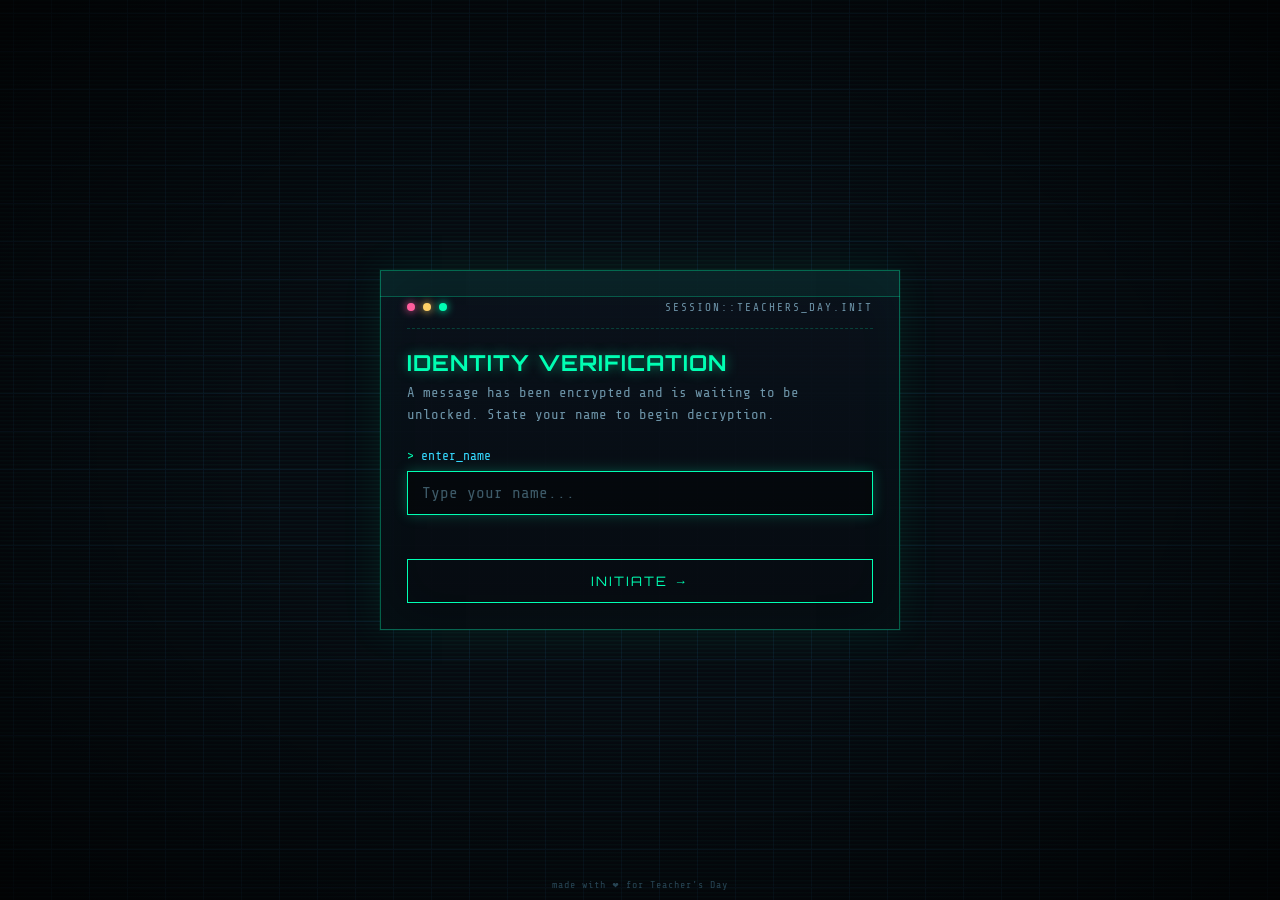
<file: teachers_day.html>
<!DOCTYPE html>
<html lang="en">
<head>
<meta charset="UTF-8">
<meta name="viewport" content="width=device-width, initial-scale=1.0">
<title>Access Granted // Teacher's Day</title>
<link rel="preconnect" href="https://fonts.googleapis.com">
<link href="https://fonts.googleapis.com/css2?family=Share+Tech+Mono&family=Orbitron:wght@500;700;900&display=swap" rel="stylesheet">
<style>
  :root{
    --bg: #060a10;
    --bg2: #0a121c;
    --grid: #0e2033;
    --neon: #00ffb3;
    --cyan: #35d9ff;
    --pink: #ff5d9e;
    --gold: #ffd166;
    --text: #d9f6ff;
    --text-dim: #6d94a8;
    --mono: 'Share Tech Mono', monospace;
    --disp: 'Orbitron', sans-serif;
  }
  *{box-sizing:border-box; -webkit-tap-highlight-color:transparent;}
  html,body{
    margin:0; padding:0; height:100%;
    background:var(--bg);
    color:var(--text);
    font-family:var(--mono);
    overflow:hidden;
  }
  #app{position:relative; width:100vw; height:100vh; overflow:hidden;}

  /* ---------- background grid + scan effect ---------- */
  .bg-grid{
    position:absolute; inset:0;
    background-image:
      linear-gradient(var(--grid) 1px, transparent 1px),
      linear-gradient(90deg, var(--grid) 1px, transparent 1px);
    background-size: 38px 38px;
    background-position:center;
    opacity:.55;
    animation: gridshift 18s linear infinite;
    z-index:0;
  }
  @keyframes gridshift{
    0%{background-position: 0 0;}
    100%{background-position: 380px 380px;}
  }
  .scanline{
    position:absolute; inset:0; z-index:1; pointer-events:none;
    background: repeating-linear-gradient(
      to bottom,
      rgba(0,255,179,0.035) 0px,
      rgba(0,255,179,0.035) 1px,
      transparent 2px,
      transparent 4px
    );
    mix-blend-mode: screen;
  }
  .vignette{
    position:absolute; inset:0; z-index:1; pointer-events:none;
    background: radial-gradient(ellipse at center, transparent 40%, rgba(0,0,0,0.75) 100%);
  }

  /* ---------- screens ---------- */
  .screen{
    position:absolute; inset:0; z-index:2;
    display:flex; align-items:center; justify-content:center;
    padding: 24px;
    opacity:0; visibility:hidden; pointer-events:none;
    transform: scale(.97);
    transition: opacity .5s ease, transform .5s ease;
  }
  .screen.active{
    opacity:1; visibility:visible; pointer-events:auto;
    transform: scale(1);
  }

  .panel{
    width:100%; max-width:520px;
    border:1px solid rgba(0,255,179,.35);
    background: linear-gradient(180deg, rgba(10,18,28,.9), rgba(6,10,16,.95));
    box-shadow: 0 0 0 1px rgba(0,255,179,.05), 0 0 40px rgba(0,255,179,.08), inset 0 0 60px rgba(0,255,179,.03);
    padding: 30px 26px 26px;
    position:relative;
  }
  .panel::before{
    content:"";
    position:absolute; top:-1px; left:-1px; right:-1px; height:26px;
    background: rgba(0,255,179,.06);
    border-bottom:1px solid rgba(0,255,179,.25);
  }
  .panel-head{
    position:relative; z-index:1;
    display:flex; align-items:center; gap:8px;
    font-size:12px; letter-spacing:2px; color:var(--neon);
    padding-bottom:14px; margin-bottom:20px;
    border-bottom:1px dashed rgba(0,255,179,.2);
  }
  .dot{width:8px;height:8px;border-radius:50%;background:var(--pink); box-shadow:0 0 8px var(--pink);}
  .dot:nth-child(2){background:var(--gold); box-shadow:0 0 8px var(--gold);}
  .dot:nth-child(3){background:var(--neon); box-shadow:0 0 8px var(--neon);}
  .tag{margin-left:auto; color:var(--text-dim); font-size:11px;}

  h1.title{
    font-family:var(--disp);
    font-size:22px;
    letter-spacing:1px;
    color:var(--neon);
    margin:0 0 6px;
    text-shadow:0 0 12px rgba(0,255,179,.5);
  }
  p.sub{
    color:var(--text-dim);
    font-size:14px;
    line-height:1.6;
    margin:0 0 22px;
  }
  .prompt-line{
    color:var(--cyan);
    font-size:13px;
    margin-bottom:8px;
  }
  .prompt-line::before{ content:"> "; color:var(--neon);}

  input[type="text"]{
    width:100%;
    background: rgba(0,0,0,.4);
    border:1px solid rgba(0,255,179,.35);
    color:var(--text);
    font-family:var(--mono);
    font-size:16px;
    padding:12px 14px;
    outline:none;
    caret-color:var(--neon);
  }
  input[type="text"]:focus{
    border-color:var(--neon);
    box-shadow:0 0 12px rgba(0,255,179,.25);
  }
  input[type="text"]::placeholder{color:#3d5a68;}

  .btn{
    margin-top:20px;
    width:100%;
    background:transparent;
    border:1px solid var(--neon);
    color:var(--neon);
    font-family:var(--disp);
    font-size:13px;
    letter-spacing:2px;
    padding:13px 16px;
    cursor:pointer;
    position:relative;
    transition: all .2s ease;
  }
  .btn:hover:not(:disabled){
    background:rgba(0,255,179,.1);
    box-shadow:0 0 18px rgba(0,255,179,.35);
  }
  .btn:disabled{
    opacity:.35; cursor:not-allowed;
  }
  .btn.alt{ border-color:var(--pink); color:var(--pink);}
  .btn.alt:hover:not(:disabled){ background:rgba(255,93,158,.1); box-shadow:0 0 18px rgba(255,93,158,.35);}

  .error{
    color:var(--pink); font-size:12px; margin-top:8px; min-height:16px;
  }

  /* ---------- slider verify ---------- */
  .slider-wrap{
    position:relative;
    height:52px;
    background:rgba(0,0,0,.4);
    border:1px solid rgba(0,255,179,.3);
    display:flex; align-items:center;
    overflow:hidden;
    user-select:none;
  }
  .slider-track-label{
    position:absolute; left:0; right:0; text-align:center;
    font-size:12px; letter-spacing:1.5px; color:var(--text-dim);
    pointer-events:none;
  }
  .slider-fill{
    position:absolute; top:0; left:0; bottom:0;
    width:0%;
    background:linear-gradient(90deg, rgba(0,255,179,.12), rgba(0,255,179,.28));
    transition:width .05s linear;
  }
  .slider-handle{
    position:absolute; top:2px; left:2px;
    width:48px; height:46px;
    background:rgba(0,255,179,.15);
    border:1px solid var(--neon);
    color:var(--neon);
    display:flex; align-items:center; justify-content:center;
    font-size:18px;
    cursor:grab;
    touch-action:none;
    box-shadow:0 0 14px rgba(0,255,179,.35);
  }
  .slider-handle:active{cursor:grabbing;}

  /* ---------- scratch card ---------- */
  .scratch-wrap{
    position:relative;
    width:100%;
    height:230px;
    border:1px solid rgba(0,255,179,.3);
    overflow:hidden;
    background:#04070b;
  }
  .scratch-below{
    position:absolute; inset:0;
    display:flex; flex-direction:column; align-items:center; justify-content:center;
    gap:14px;
    background: radial-gradient(circle at center, rgba(0,255,179,.08), transparent 70%);
  }
  .scratch-below span{
    font-family:var(--disp); font-size:13px; letter-spacing:2px; color:var(--text-dim);
  }
  canvas#scratchCanvas{
    position:absolute; inset:0;
    touch-action:none;
    cursor:crosshair;
  }
  #revealBtn{
    display:none;
    font-family:var(--disp);
    font-size:14px; letter-spacing:2px;
    padding:14px 26px;
    border:1px solid var(--gold);
    color:var(--gold);
    background:rgba(255,209,102,.08);
    cursor:pointer;
    box-shadow:0 0 20px rgba(255,209,102,.25);
    animation: pulse 1.6s ease-in-out infinite;
  }
  @keyframes pulse{
    0%,100%{ box-shadow:0 0 12px rgba(255,209,102,.25);}
    50%{ box-shadow:0 0 26px rgba(255,209,102,.55);}
  }
  .scratch-hint{
    text-align:center; color:var(--text-dim); font-size:11px; margin-top:10px; letter-spacing:1px;
  }

  /* ---------- final message screen ---------- */
  #screen-final{
    padding:16px;
  }
  .final-panel{
    max-width:600px; width:100%;
    background: linear-gradient(180deg, rgba(14,10,20,.92), rgba(8,6,12,.96));
    border:1px solid rgba(255,209,102,.3);
    box-shadow:0 0 60px rgba(255,209,102,.1), inset 0 0 80px rgba(255,93,158,.04);
    padding:34px 28px;
    position:relative;
    max-height:88vh;
    overflow-y:auto;
  }
  .final-eyebrow{
    font-family:var(--disp);
    font-size:11px; letter-spacing:3px; color:var(--gold);
    margin-bottom:10px;
  }
  .final-heading{
    font-family:var(--disp);
    font-size:24px;
    color:#fff;
    margin:0 0 18px;
    line-height:1.3;
    text-shadow:0 0 16px rgba(255,209,102,.4);
  }
  .final-heading .name{
    color:var(--pink);
    text-shadow:0 0 16px rgba(255,93,158,.6);
  }
  .final-body{
    font-family:var(--mono);
    font-size:15.5px;
    line-height:1.85;
    color:#f0e9dd;
    white-space:pre-wrap;
  }
  .final-signoff{
    margin-top:22px; font-size:12px; color:var(--text-dim); letter-spacing:1px;
  }
  .sound-toggle{
    position:absolute; top:14px; right:14px;
    font-size:11px; color:var(--text-dim);
    border:1px solid rgba(255,209,102,.3);
    padding:6px 10px; cursor:pointer;
    background:rgba(0,0,0,.3);
  }

  /* ---------- floating icons (screens 1-3, subtle) ---------- */
  .float-layer{
    position:absolute; inset:0; z-index:1; pointer-events:none; overflow:hidden;
  }
  .float-item{
    position:absolute;
    top:110%;
    font-size:22px;
    opacity:.75;
    animation-name: floatUp;
    animation-timing-function: linear;
    animation-iteration-count: infinite;
    filter: drop-shadow(0 0 6px rgba(0,255,179,.25));
  }
  @keyframes floatUp{
    0%{ transform: translateY(0) translateX(0) rotate(0deg); opacity:0; }
    10%{ opacity:.85; }
    90%{ opacity:.85; }
    100%{ transform: translateY(-120vh) translateX(var(--drift,0px)) rotate(360deg); opacity:0; }
  }

  /* celebration mode has more color + bigger icons */
  .celebrate .float-item{
    filter: drop-shadow(0 0 8px rgba(255,209,102,.4));
    font-size:26px;
  }

  footer.credit{
    position:absolute; bottom:10px; left:0; right:0; text-align:center;
    font-size:10px; letter-spacing:1px; color:#274554; z-index:2;
  }

  @media (max-width:480px){
    .panel, .final-panel{padding:22px 18px;}
    h1.title{font-size:19px;}
    .final-heading{font-size:20px;}
  }

  @media (prefers-reduced-motion: reduce){
    .bg-grid, .float-item{animation:none !important;}
  }
</style>
</head>
<body>
<div id="app">
  <div class="bg-grid"></div>
  <div class="scanline"></div>
  <div class="float-layer" id="floatLayer"></div>
  <div class="vignette"></div>

  <!-- SCREEN 1: NAME -->
  <section class="screen active" id="screen-name">
    <div class="panel">
      <div class="panel-head">
        <span class="dot"></span><span class="dot"></span><span class="dot"></span>
        <span class="tag">SESSION::TEACHERS_DAY.INIT</span>
      </div>
      <h1 class="title">IDENTITY VERIFICATION</h1>
      <p class="sub">A message has been encrypted and is waiting to be unlocked. State your name to begin decryption.</p>
      <div class="prompt-line">enter_name</div>
      <input type="text" id="nameInput" placeholder="Type your name..." maxlength="40" autocomplete="off">
      <div class="error" id="nameError"></div>
      <button class="btn" id="nameSubmit">INITIATE →</button>
    </div>
  </section>

  <!-- SCREEN 2: SLIDER VERIFY -->
  <section class="screen" id="screen-verify">
    <div class="panel">
      <div class="panel-head">
        <span class="dot"></span><span class="dot"></span><span class="dot"></span>
        <span class="tag">STEP 2 / 3</span>
      </div>
      <h1 class="title">HUMAN VERIFICATION</h1>
      <p class="sub" id="verifySub">Slide to confirm — every bit of effort you put in today for your teacher counts.</p>
      <div class="slider-wrap" id="sliderWrap">
        <div class="slider-fill" id="sliderFill"></div>
        <div class="slider-track-label" id="sliderLabel">SLIDE TO VERIFY →</div>
        <div class="slider-handle" id="sliderHandle">▶</div>
      </div>
      <div class="error" id="verifyError"></div>
    </div>
  </section>

  <!-- SCREEN 3: SCRATCH CARD -->
  <section class="screen" id="screen-scratch">
    <div class="panel">
      <div class="panel-head">
        <span class="dot"></span><span class="dot"></span><span class="dot"></span>
        <span class="tag">STEP 3 / 3</span>
      </div>
      <h1 class="title">DECRYPTING GIFT...</h1>
      <p class="sub">Scratch the surface below to reveal your access key.</p>
      <div class="scratch-wrap" id="scratchWrap">
        <div class="scratch-below">
          <span>🎁 SPECIAL MESSAGE LOCKED</span>
          <button id="revealBtn">OPEN MESSAGE ✦</button>
        </div>
        <canvas id="scratchCanvas"></canvas>
      </div>
      <div class="scratch-hint">use your mouse or finger to scratch the card</div>
    </div>
  </section>

  <!-- SCREEN 4: FINAL MESSAGE -->
  <section class="screen" id="screen-final">
    <div class="final-panel">
      <div class="sound-toggle" id="soundToggle">🔊 SOUND: ON</div>
      <div class="final-eyebrow">// TRANSMISSION DECRYPTED</div>
      <h1 class="final-heading">Dear <span class="name" id="finalName">Student</span>,</h1>
      <div class="final-body" id="finalBody"></div>
      <div class="final-signoff">— sent with gratitude, this Teacher's Day 🌸</div>
    </div>
  </section>

  <footer class="credit">made with ❤️ for Teacher's Day</footer>
</div>

<script>
(function(){
  const app = document.getElementById('app');
  const screens = {
    name: document.getElementById('screen-name'),
    verify: document.getElementById('screen-verify'),
    scratch: document.getElementById('screen-scratch'),
    final: document.getElementById('screen-final'),
  };
  function goTo(key){
    Object.values(screens).forEach(s=>s.classList.remove('active'));
    screens[key].classList.add('active');
  }

  // ---------------- floating icons (ambient, screens 1-3) ----------------
  const floatLayer = document.getElementById('floatLayer');
  const ambientIcons = ['✏️','🖊️','🧽','📘','💾','🔐'];
  const celebrateIcons = ['🌸','🌷','🎉','🎊','✨','🌼','💮','🎈'];
  let spawnTimer = null;
  let currentSet = ambientIcons;

  function spawnIcon(){
    const el = document.createElement('div');
    el.className = 'float-item';
    el.textContent = currentSet[Math.floor(Math.random()*currentSet.length)];
    const left = Math.random()*94 + 2;
    const duration = 9 + Math.random()*8;
    const drift = (Math.random()*160 - 80) + 'px';
    el.style.left = left + 'vw';
    el.style.setProperty('--drift', drift);
    el.style.animationDuration = duration + 's';
    el.style.fontSize = (16 + Math.random()*14) + 'px';
    floatLayer.appendChild(el);
    setTimeout(()=> el.remove(), duration*1000 + 500);
  }
  function startFloating(intervalMs){
    if(spawnTimer) clearInterval(spawnTimer);
    spawnTimer = setInterval(spawnIcon, intervalMs);
  }
  startFloating(900);
  for(let i=0;i<6;i++) setTimeout(spawnIcon, i*250);

  // ---------------- SCREEN 1: name ----------------
  const nameInput = document.getElementById('nameInput');
  const nameSubmit = document.getElementById('nameSubmit');
  const nameError = document.getElementById('nameError');
  let studentName = '';

  function submitName(){
    const val = nameInput.value.trim();
    if(!val){
      nameError.textContent = 'error: name field cannot be empty';
      nameInput.focus();
      return;
    }
    studentName = val;
    nameError.textContent = '';
    goTo('verify');
  }
  nameSubmit.addEventListener('click', submitName);
  nameInput.addEventListener('keydown', (e)=>{ if(e.key === 'Enter') submitName(); });
  setTimeout(()=> nameInput.focus(), 400);

  // ---------------- SCREEN 2: slider verify ----------------
  const sliderWrap = document.getElementById('sliderWrap');
  const sliderHandle = document.getElementById('sliderHandle');
  const sliderFill = document.getElementById('sliderFill');
  const sliderLabel = document.getElementById('sliderLabel');
  let dragging = false, verified = false;

  function wrapWidth(){ return sliderWrap.clientWidth - sliderHandle.clientWidth - 4; }

  function setHandleX(x){
    const max = wrapWidth();
    x = Math.max(0, Math.min(x, max));
    sliderHandle.style.left = (2+x) + 'px';
    const pct = (x / max) * 100;
    sliderFill.style.width = (pct) + '%';
    if(pct >= 96 && !verified){
      verified = true;
      sliderLabel.textContent = 'VERIFIED ✓';
      sliderHandle.style.left = (2+max)+'px';
      sliderFill.style.width = '100%';
      setTimeout(()=> goTo('scratch'), 500);
    }
  }

  function pointerX(e){
    const rect = sliderWrap.getBoundingClientRect();
    const clientX = e.touches ? e.touches[0].clientX : e.clientX;
    return clientX - rect.left - sliderHandle.clientWidth/2;
  }

  function startDrag(e){
    if(verified) return;
    dragging = true;
    e.preventDefault();
  }
  function moveDrag(e){
    if(!dragging || verified) return;
    setHandleX(pointerX(e));
  }
  function endDrag(){
    if(!dragging || verified) return;
    dragging = false;
    // snap back if not verified
    setHandleX(0);
  }
  sliderHandle.addEventListener('mousedown', startDrag);
  sliderHandle.addEventListener('touchstart', startDrag, {passive:false});
  window.addEventListener('mousemove', moveDrag);
  window.addEventListener('touchmove', moveDrag, {passive:false});
  window.addEventListener('mouseup', endDrag);
  window.addEventListener('touchend', endDrag);

  // ---------------- SCREEN 3: scratch card ----------------
  const scratchWrap = document.getElementById('scratchWrap');
  const canvas = document.getElementById('scratchCanvas');
  const ctx = canvas.getContext('2d');
  const revealBtn = document.getElementById('revealBtn');
  let scratchInit = false;
  let isScratching = false;
  let clearedPct = 0;

  function initScratch(){
    const rect = scratchWrap.getBoundingClientRect();
    canvas.width = rect.width;
    canvas.height = rect.height;

    const grad = ctx.createLinearGradient(0,0,canvas.width,canvas.height);
    grad.addColorStop(0, '#0e2a24');
    grad.addColorStop(1, '#123a2e');
    ctx.fillStyle = grad;
    ctx.fillRect(0,0,canvas.width,canvas.height);

    ctx.fillStyle = 'rgba(0,255,179,0.9)';
    ctx.font = 'bold 15px "Share Tech Mono", monospace';
    ctx.textAlign = 'center';
    ctx.fillText('◆ SCRATCH HERE TO DECRYPT ◆', canvas.width/2, canvas.height/2);
    ctx.font = '11px "Share Tech Mono", monospace';
    ctx.fillStyle = 'rgba(0,255,179,0.55)';
    ctx.fillText('drag across the surface', canvas.width/2, canvas.height/2 + 22);

    ctx.globalCompositeOperation = 'destination-out';
    scratchInit = true;
  }

  function getPos(e){
    const rect = canvas.getBoundingClientRect();
    const clientX = e.touches ? e.touches[0].clientX : e.clientX;
    const clientY = e.touches ? e.touches[0].clientY : e.clientY;
    return { x: clientX - rect.left, y: clientY - rect.top };
  }

  function scratchAt(x,y){
    ctx.beginPath();
    ctx.arc(x,y,26,0,Math.PI*2);
    ctx.fill();
  }

  function checkCleared(){
    // sample pixel alpha to estimate clearance %, throttled
    const w = canvas.width, h = canvas.height;
    const data = ctx.getImageData(0,0,w,h).data;
    let transparent = 0;
    const step = 40; // sample sparsely for perf
    let total = 0;
    for(let i=3;i<data.length;i+=4*step){
      total++;
      if(data[i] < 40) transparent++;
    }
    clearedPct = (transparent/total)*100;
    if(clearedPct > 55){
      canvas.style.transition = 'opacity .5s ease';
      canvas.style.opacity = '0';
      canvas.style.pointerEvents = 'none';
      revealBtn.style.display = 'inline-block';
    }
  }

  let lastCheck = 0;
  function handleScratchMove(e){
    if(!isScratching) return;
    e.preventDefault();
    const p = getPos(e);
    scratchAt(p.x, p.y);
    const now = Date.now();
    if(now - lastCheck > 150){
      lastCheck = now;
      checkCleared();
    }
  }

  canvas.addEventListener('mousedown', (e)=>{ isScratching = true; const p=getPos(e); scratchAt(p.x,p.y); });
  canvas.addEventListener('touchstart', (e)=>{ isScratching = true; const p=getPos(e); scratchAt(p.x,p.y); }, {passive:false});
  window.addEventListener('mousemove', handleScratchMove);
  window.addEventListener('touchmove', handleScratchMove, {passive:false});
  window.addEventListener('mouseup', ()=> isScratching = false);
  window.addEventListener('touchend', ()=> isScratching = false);

  // init scratch canvas once its screen becomes active
  const scratchObserver = new MutationObserver(()=>{
    if(screens.scratch.classList.contains('active') && !scratchInit){
      requestAnimationFrame(initScratch);
    }
  });
  scratchObserver.observe(screens.scratch, {attributes:true, attributeFilter:['class']});

  revealBtn.addEventListener('click', ()=>{
    showFinal();
  });

  // ---------------- SCREEN 4: final message ----------------
  const finalName = document.getElementById('finalName');
  const finalBody = document.getElementById('finalBody');
  const soundToggle = document.getElementById('soundToggle');

  const MESSAGE_TEMPLATE = `Thank you so much for the beautiful wishes, thoughtful cards, and lovely surprise. Your love, respect, and efforts truly touched my heart. ❤️

May Allah bless you all with knowledge, success, happiness, and a bright future. May He always guide you towards what is best and make you good human beings. Ameen. 🤲

Your gesture will always be a beautiful memory for me.

Thank you once again, my dear students. ❤️`;

  let soundOn = true;
  let audioCtx = null;
  let musicNodes = [];
  let musicPlaying = false;

  function showFinal(){
    finalName.textContent = studentName || 'Students';
    finalBody.textContent = '';
    goTo('final');
    app.classList.add('celebrate');
    currentSet = celebrateIcons;
    startFloating(260);
    typeMessage();
    playMusic();
  }

  function typeMessage(){
    let i = 0;
    const text = MESSAGE_TEMPLATE;
    const interval = setInterval(()=>{
      finalBody.textContent = text.slice(0, i);
      i++;
      if(i > text.length) clearInterval(interval);
    }, 14);
  }

  // ---- gentle generative melody via Web Audio (no external files needed) ----
  function playMusic(){
    if(!soundOn) return;
    try{
      audioCtx = new (window.AudioContext || window.webkitAudioContext)();
    }catch(e){ return; }

    const masterGain = audioCtx.createGain();
    masterGain.gain.value = 0.0;
    masterGain.connect(audioCtx.destination);
    masterGain.gain.linearRampToValueAtTime(0.16, audioCtx.currentTime + 1.2);
    musicNodes.push(masterGain);

    // pentatonic-ish gentle melody, loops
    const notes = [523.25, 587.33, 659.25, 783.99, 880.00, 783.99, 659.25, 587.33]; // C5 D5 E5 G5 A5 G5 E5 D5
    const noteDur = 0.55;
    let t = audioCtx.currentTime + 0.3;

    function scheduleLoop(startTime){
      notes.forEach((freq, idx)=>{
        const osc = audioCtx.createOscillator();
        const gain = audioCtx.createGain();
        osc.type = 'sine';
        osc.frequency.value = freq;
        gain.gain.setValueAtTime(0, startTime + idx*noteDur);
        gain.gain.linearRampToValueAtTime(0.5, startTime + idx*noteDur + 0.08);
        gain.gain.exponentialRampToValueAtTime(0.001, startTime + idx*noteDur + noteDur*0.95);
        osc.connect(gain);
        gain.connect(masterGain);
        osc.start(startTime + idx*noteDur);
        osc.stop(startTime + idx*noteDur + noteDur);
        musicNodes.push(osc, gain);

        // soft harmony note an octave + third below
        const osc2 = audioCtx.createOscillator();
        const gain2 = audioCtx.createGain();
        osc2.type = 'triangle';
        osc2.frequency.value = freq/2;
        gain2.gain.setValueAtTime(0, startTime + idx*noteDur);
        gain2.gain.linearRampToValueAtTime(0.15, startTime + idx*noteDur + 0.1);
        gain2.gain.exponentialRampToValueAtTime(0.001, startTime + idx*noteDur + noteDur*0.9);
        osc2.connect(gain2);
        gain2.connect(masterGain);
        osc2.start(startTime + idx*noteDur);
        osc2.stop(startTime + idx*noteDur + noteDur);
        musicNodes.push(osc2, gain2);
      });
    }

    const loopLen = notes.length * noteDur;
    scheduleLoop(t);
    scheduleLoop(t + loopLen);
    scheduleLoop(t + loopLen*2);
    musicPlaying = true;

    // keep scheduling ahead while on final screen
    let loopCount = 3;
    const scheduler = setInterval(()=>{
      if(!musicPlaying || !screens.final.classList.contains('active')){
        clearInterval(scheduler);
        return;
      }
      scheduleLoop(t + loopLen*loopCount);
      loopCount++;
    }, loopLen*1000);
  }

  function stopMusic(){
    musicPlaying = false;
    if(audioCtx){
      try{ audioCtx.close(); }catch(e){}
    }
  }

  soundToggle.addEventListener('click', ()=>{
    soundOn = !soundOn;
    soundToggle.textContent = soundOn ? '🔊 SOUND: ON' : '🔇 SOUND: OFF';
    if(!soundOn){
      stopMusic();
    } else {
      playMusic();
    }
  });

})();
</script>
</body>
</html>
</file>
